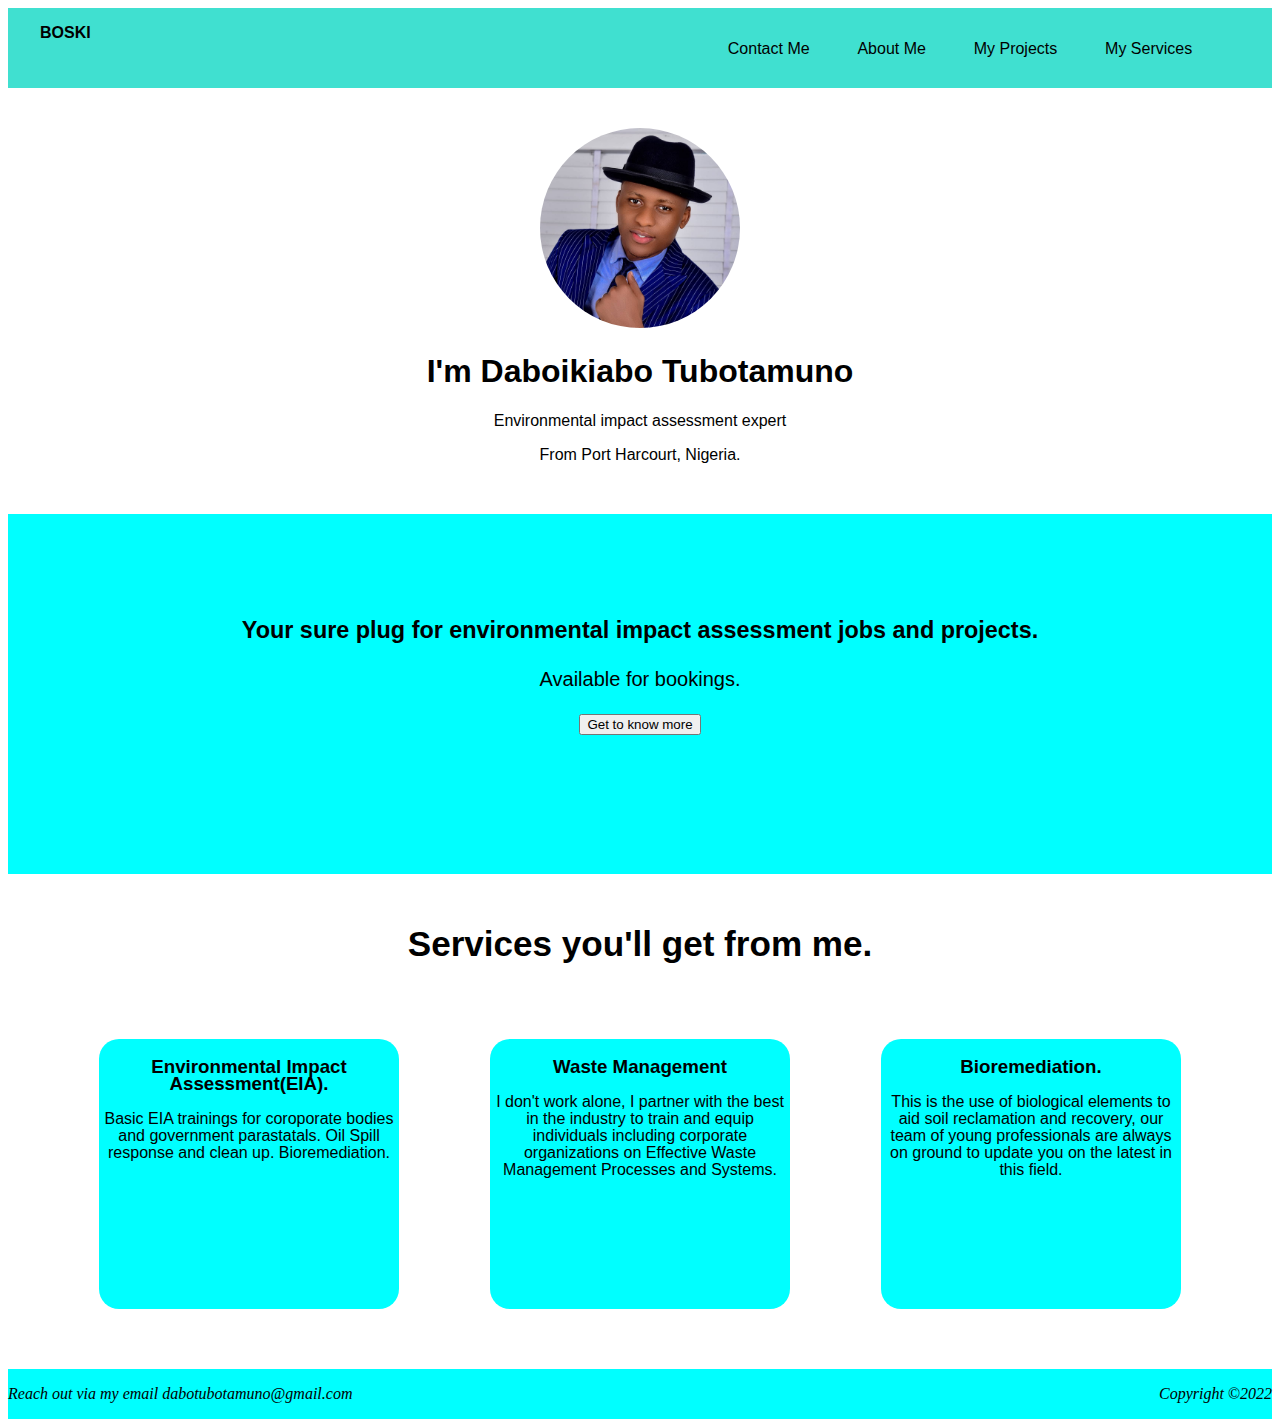
<file: index.html>
<!DOCTYPE html>
<html lang="en">
<head>
    <meta charset="UTF-8">
    <meta http-equiv="X-UA-Compatible" content="IE=edge">
    <meta name="viewport" content="width=device-width, initial-scale=1.0">
    <title>DABOIKIABO TUBOTAMUNO</title>
    <link rel="stylesheet" href="style.css">
</head>
    <body>
    <main>
    <nav class="home">
        <div class="logo">
            <a href="index.html">BOSKI</a>
            <ul class="nav"></ul>
        </div>
        <ul>
            <li class="nav-item"> 
                <a href="contact.html">Contact Me</a>
            </li>
            <li class="nav-item">
                <a href="about.html">About Me</a>
            </li>
            <li class="nav-item">
                <a href="projects.html">My Projects</a>
            </li>
            <li class="nav-item">
                <a href="services.html">My Services</a>
            </li>
        </ul> 
    </nav>
        <div class="image-wrapper">
            <img src="./IMG_20210520_062243_099.jpg" alt="logo">
            <h1>I'm Daboikiabo Tubotamuno</h1>
            <p>Environmental impact assessment expert</p>
            <p>From Port Harcourt, Nigeria.</p>
        </div>
    <div class="container">
        <h3>Your sure plug for environmental impact assessment jobs and projects.</h3>
        <p>Available for bookings.</p>
        <button class="get-to-know-more">Get to know more</button>
    </div>
    <div class="services-you-will-get">
        <h3>Services you'll get from me.</h3>
    </div>
    <section class="about-section">
        <div class="about-content">
            <div class="eia">
            <h3>Environmental Impact Assessment(EIA).</h3>
               <p>Basic EIA trainings for coroporate bodies and government parastatals.
                Oil Spill response and clean up.
                Bioremediation.</p>
        </div>
        <div class="waste">
            <h3>Waste Management</h3>
            <p>I don't work alone, I partner with the best in the industry to train and equip individuals including corporate organizations on Effective Waste Management Processes and Systems.</p>
        </div>
        <div class="bioremediation">
            <h3>Bioremediation.</h3>
            <p>This is the use of biological elements to aid soil reclamation and recovery, our team of young professionals are always on ground to update you on the latest in this field.</p>
        </div>
        </div>
        </section>       
<footer class="footer">
<p>Reach out via my email
    dabotubotamuno@gmail.com
</p>
<p>Copyright &copy;2022</p>
</footer>
</main>
</body>
</html>
</file>
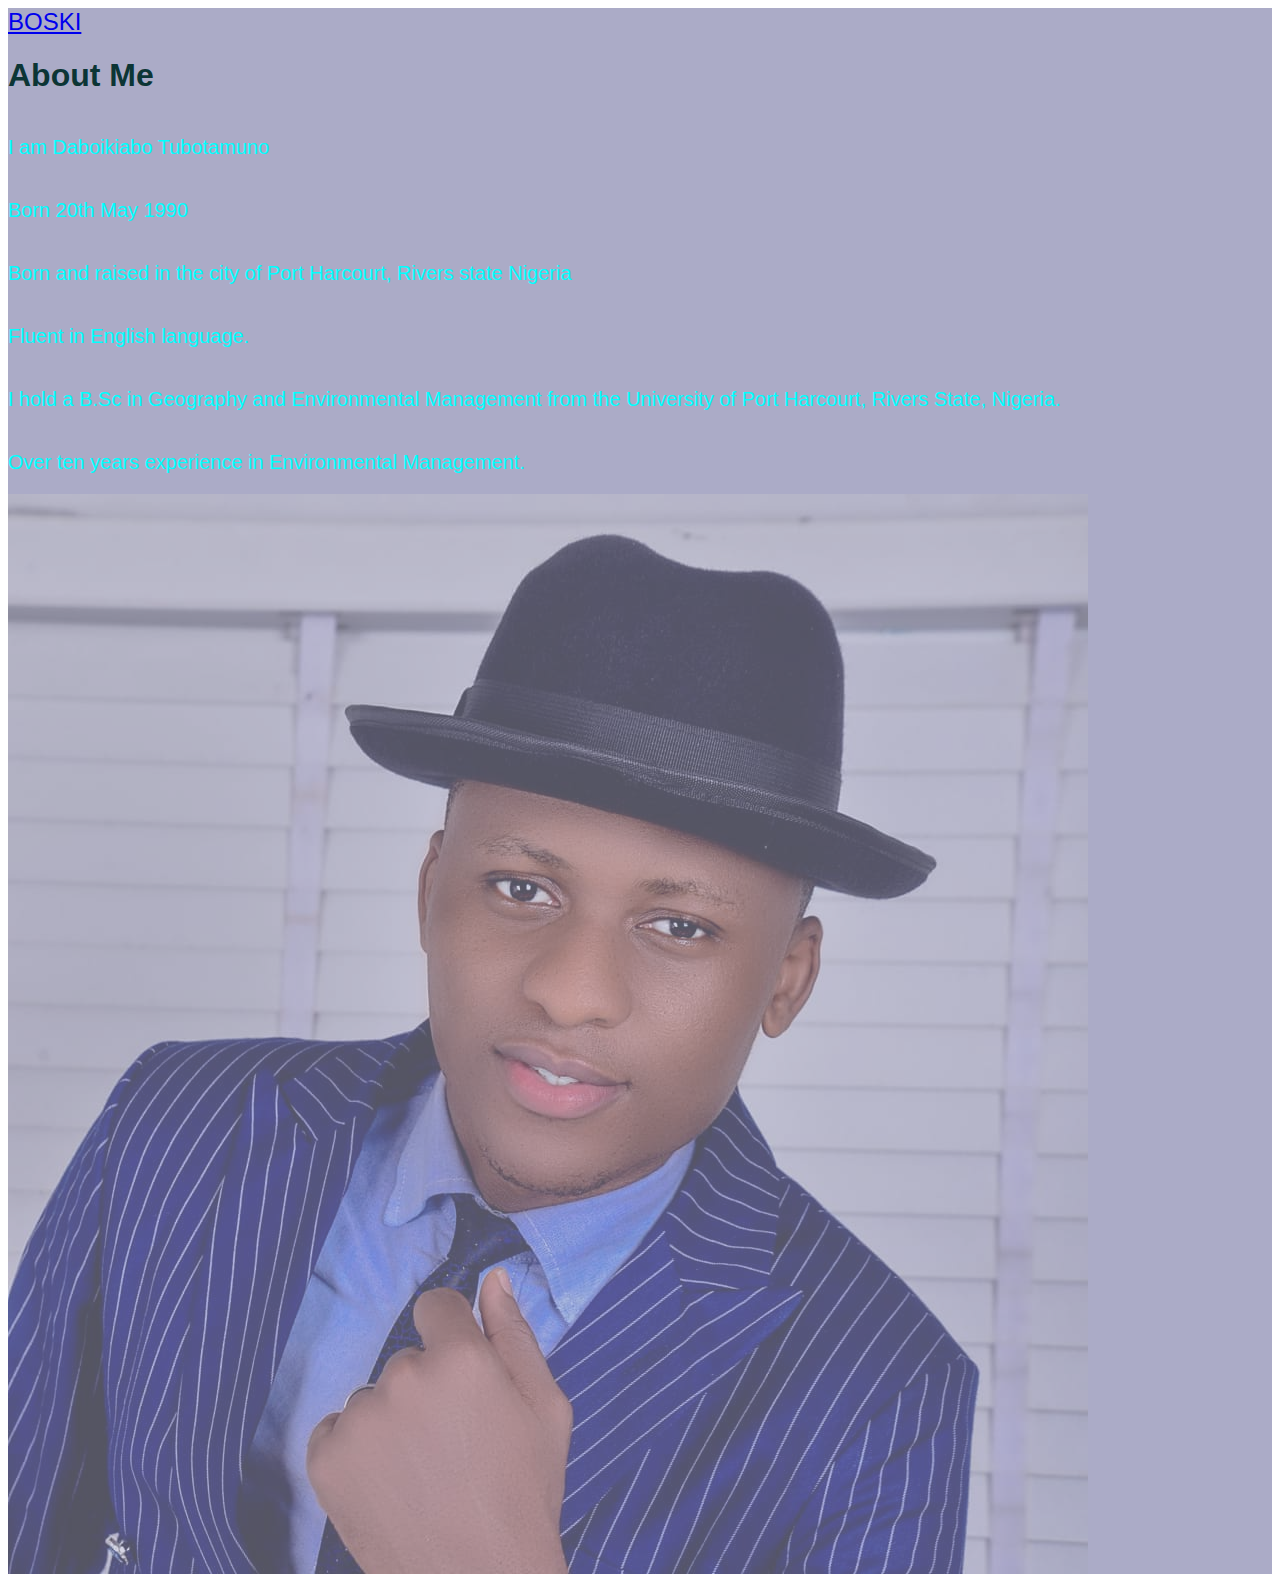
<file: about.html>
<!DOCTYPE html>
<html lang="en">
<head>
    <meta charset="UTF-8">
    <meta http-equiv="X-UA-Compatible" content="IE=edge">
    <meta name="viewport" content="width=device-width, initial-scale=1.0">
    <title>About Me</title>
    <link rel="stylesheet" href="about.css">
</head>
<body> 
    <nav class="about-me">
        <div class="logo">
            <a href="index.html">BOSKI</a>
        </div>
        <h1>About Me</h1>
        <div class="about">
        <p>I am Daboikiabo Tubotamuno</p>
        <p>Born 20th May 1990</p>
        <P>Born and raised in the city of Port Harcourt, Rivers state Nigeria</P>
        <p>Fluent in English language.</p>
        <p>I hold a B.Sc in Geography and Environmental Management from the University of Port Harcourt, Rivers State, Nigeria.</p>
        <p>Over ten years experience in Environmental Management.</p>
        </div>

        <div class="image">
            <img src="./IMG_20210520_062243_099.jpg" alt="image">
        </div>
    </nav> 
</body>
</html>
</file>
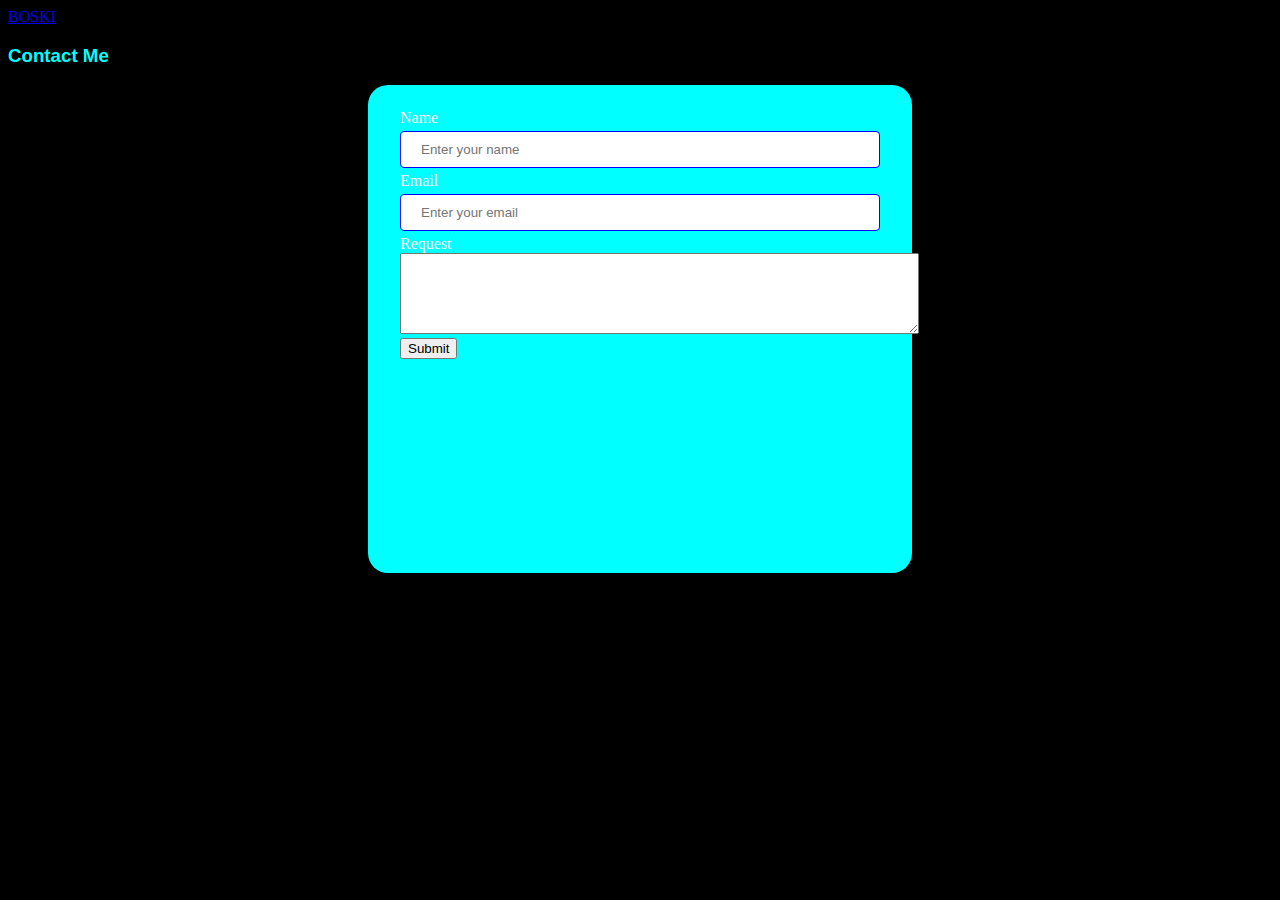
<file: contact.html>
<!DOCTYPE html>
<html lang="en">
<head>
    <meta charset="UTF-8">
    <meta http-equiv="X-UA-Compatible" content="IE=edge">
    <meta name="viewport" content="width=device-width, initial-scale=1.0">
    <title>Contact Me</title>
    <link rel="stylesheet" href="contact.css">
</head>
<body>
<main>
<nav class="home-nav"></nav>
<div class="logo">
    <a href="index.html">BOSKI</a>
</div>
<h3 class="contact-me">Contact Me</h3>
<nav>
    <div class="contact-container">
        <div class="contact-wrapper">
            <div class="form-wrapper">
                <form action="form-header">
                    <label for="name">Name</label>
                    <input type="text" placeholder="Enter your name" name="name" id="name" required/>
                    <label for="email">Email</label>
                    <input type="email" placeholder="Enter your email" id="email" required/>
                    <label for="request">Request</label>
                    <textarea placeholder="Please enter your request" name="request" id="request" cols="62" rows="5">     
                    </textarea>
                    <button type="submit">Submit</button>
                </form>
            </div>    
            </div>    
        </div>        
</nav>
<footer class="contact-footer">
    <p>Daboikiabo Tubotamuno</p>
    <p>Copyright &copy;2022</p>
</footer>
</main>
</body>
</html>
</file>
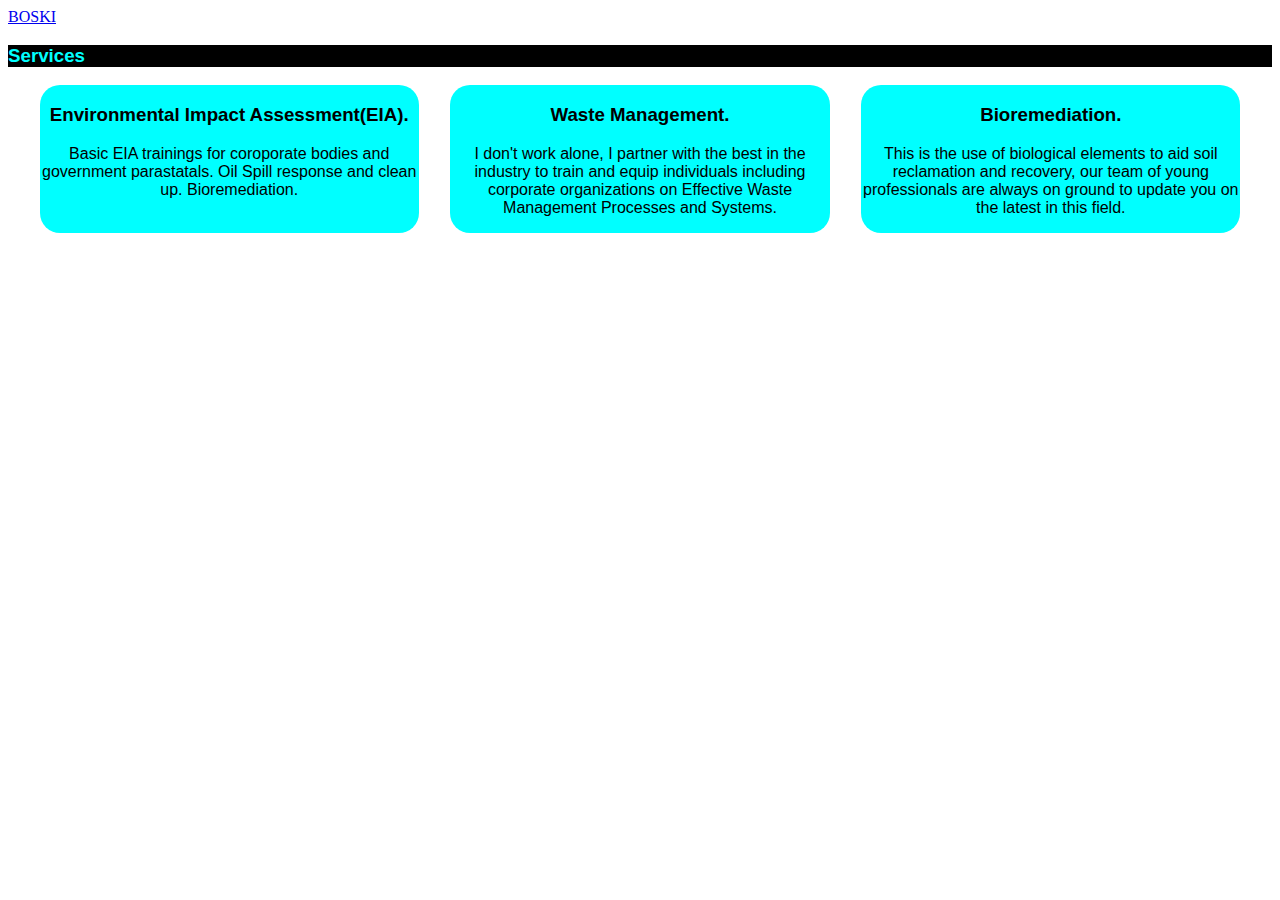
<file: services.html>
<!DOCTYPE html>
<html lang="en">
<head>
    <meta charset="UTF-8">
    <meta http-equiv="X-UA-Compatible" content="IE=edge">
    <meta name="viewport" content="width=device-width, initial-scale=1.0">
    <title>My Srevices</title>
    <link rel="stylesheet" href="services.css">
</head>
<body>
    <div class="logo">
        <a href="index.html">BOSKI</a>
    </div>
        <h3 class="Services">Services</h3>

    <div class="about-section">
    </div>
        <div class="about-content">
            <div class="eia">
            <h3>Environmental Impact Assessment(EIA).</h3>
               <p>Basic EIA trainings for coroporate bodies and government parastatals.
                Oil Spill response and clean up.
                Bioremediation.</p>
        </div>
        <div class="waste">
            <h3>Waste Management.</h3>
            <p>I don't work alone, I partner with the best in the industry to train and equip individuals including corporate organizations on Effective Waste Management Processes and Systems.</p>
        </div>
        <div class="bioremediation">
            <h3>Bioremediation.</h3>
            <p>This is the use of biological elements to aid soil reclamation and recovery, our team of young professionals are always on ground to update you on the latest in this field.</p>
        </div>
        </div>
    
</body>
</html>
</file>
<file: style.css>
*,
*::before,
 *::after
{
  box-sizing: border-box;  
}

@media screen and (min-width: 400px) {
    #leftsidebar {width: 200px; float: left;}
    #main {margin-left: 200px;}
}

.home{
    display: flex;
    justify-content: space-between;
    padding: 1rem 2rem;
    background: turquoise;
    max-height: 5rem;  
}
.home a{
    text-decoration: none;
}

.home ul{
    display: flex;
    height: 100%;
    justify-content: space-evenly;
    width: 50%;
}
.nav-item{
    list-style-type: none;
    font-size: 1rem;
    font-weight: 500;
    font-family: 'Trebuchet MS', 'Lucida Sans Unicode', 'Lucida Grande', 'Lucida Sans', Arial, sans-serif;
}
.nav-item a{
    text-decoration: lightslategrey;
    color: black;
}
.logo{
    font-size: 1rem;
    font-weight: 700;
    max-width: 20px;
    max-height: 20px;
    border-radius: 50%;
}
.logo a{
    text-decoration: lightslategray;
    color: black;
    text-align:center;
    font-family: 'Trebuchet MS', 'Lucida Sans Unicode', 'Lucida Grande', 'Lucida Sans', Arial, sans-serif;
    padding-top: 10px;
}
.container{
    text-align: center;  
    background-color: aqua; 
    height: 40vh;
    padding-top: 5rem;
    padding-bottom: 5rem;
    margin-top: 50px;
    margin-bottom: 50px;
    font-size: 20px;
    font-family: 'Trebuchet MS', 'Lucida Sans Unicode', 'Lucida Grande', 'Lucida Sans', Arial, sans-serif;
}
.about-section{
    text-align: center;
    font-stretch: expanded;
}
.image-wrapper img{
    width: 200px;
    height: 200px;
    border-radius: 50%;
    margin-top: 40px;   
}
.image-wrapper{
    text-align: center;
    font-family: 'Trebuchet MS', 'Lucida Sans Unicode', 'Lucida Grande', 'Lucida Sans', Arial, sans-serif;   
}
.about-content{
    display: flex;
    justify-content: space-evenly;
}
.eia{
    border-radius: 20px;
    background-color: aqua;
    font-family: 'Trebuchet MS', 'Lucida Sans Unicode', 'Lucida Grande', 'Lucida Sans', Arial, sans-serif;
    justify-content: center;
}
.waste{
   border-radius: 20px; 
   background-color: aqua;
   font-family: 'Trebuchet MS', 'Lucida Sans Unicode', 'Lucida Grande', 'Lucida Sans', Arial, sans-serif;
   justify-content: center;
}
.bioremediation{
    border-radius: 20px;
    background-color: aqua;
    font-family: 'Trebuchet MS', 'Lucida Sans Unicode', 'Lucida Grande', 'Lucida Sans', Arial, sans-serif;
    justify-content: center;
    text-align: center;
}
.h3{
    display: flex;
}
.about-content > div{
    width: 300px;
    height: 30vh;
    text-align: center;
    line-height: 17px;
    margin-bottom: 60px;
    margin-top: 40px;
}
.footer{
    background-color: aqua;
    display: flex;
    justify-content: space-between;
    font-style: italic;
}
.copyright{
    display: flex;
    justify-content: center;
    text-align: center;
}
.services-you-will-get{
    text-align: center;
    justify-content: center;
    font-family: 'Trebuchet MS', 'Lucida Sans Unicode', 'Lucida Grande', 'Lucida Sans', Arial, sans-serif;
    font-size: 30px;
}
</file>
<file: about.css>
*,
*::before,
*::after{
    box-sizing: border-box;
}
@media  screen and (min-width: 400px) {
}
.about-me{
background-color: rgb(171, 171, 199);
font-family: 'Trebuchet MS', 'Lucida Sans Unicode', 'Lucida Grande', 'Lucida Sans', Arial, sans-serif;
width: 100%;
}
.about{
    font-family: 'Trebuchet MS', 'Lucida Sans Unicode', 'Lucida Grande', 'Lucida Sans', Arial, sans-serif;
    font-size: 20px;
    color: aqua;
    display: flex;
    flex-direction: column;
}
.image{
    border-image: inherit;
    opacity: 50%;
    width: 120%;
    display: flex;
}
.about-me h1{
    color: rgb(12, 53, 53);
}
.about p{
    display: flex;
    flex-direction: column;
    align-content: flex-start;
}
.about-me image{
    width: 100%;
    align-items: center;
}
.logo{
    font-family: 'Trebuchet MS', 'Lucida Sans Unicode', 'Lucida Grande', 'Lucida Sans', Arial, sans-serif;
    font-size: 1.5rem;
    color: rgb(9, 19, 19);}
</file>
<file: contact.css>
@media screen and (min-width: 400px){
    body{
        background-color: black;
    }
    }

.contact-container{
    height: calc(100% - 5rem - 4rem);
    display: flex;
    justify-content: center;
}

input[type=text]{
    width: 100%;
    padding: 10px 20px;
    margin: 4px 0;
    box-sizing: border-box;
    border: 1px solid blue;
    border-radius: 4px;
    justify-content: center;
}
input[type=email]{
        width: 100%;
        padding: 10px 20px;
        margin: 4px 0;
        box-sizing: border-box;
        border: 1px solid blue;
        border-radius: 4px;
        justify-content: center;
        
}
input[type=textarea]{
    width: 100%;
    padding: 10px 20px;
    margin: 4px 0;
    box-sizing: border-box;
    border-color: blue;
    border-radius: 10px;
}

input[type=button]{
    background-color: aquamarine;
    border: none;
    color: white;
    padding: 16px 32px;
    text-decoration: none;
    margin: 4px 2px;
    cursor: pointer;
  }
  .form-header{
    font-size: 1.6rem;
    color: aqua;
}
  .contact-wrapper{
    display: flex;
    flex-direction: column;
    align-items: center;
    justify-content: center;
    height: 100%;
    background-color: aqua;
    border-radius: 20px;
}
  .form-wrapper{
    background-color: aqua;
    width: 30rem;
    height: 26rem;
    border-radius: 5rem;
    padding: 1.5rem 2rem;
    margin-bottom: 1.5rem;
    color: ghostwhite;
}
.nav-item{
    color: rgb(46, 12, 66);
    align-content: center;
}
.contact-footer{
    justify-content: space-between;
}
.contact-me{
    font-family: 'Trebuchet MS', 'Lucida Sans Unicode', 'Lucida Grande', 'Lucida Sans', Arial, sans-serif;
    color: aqua;

}
.logo{
    color: aqua;
}
</file>
<file: services.css>
*,
*::before,
*::after{
    box-sizing: border-box;
}
.about-content{
    display: flex;
    justify-content: space-evenly;
}
.eia{
    border-radius: 20px;
    background-color: aqua;
    font-family: 'Trebuchet MS', 'Lucida Sans Unicode', 'Lucida Grande', 'Lucida Sans', Arial, sans-serif;
    justify-content: center;
    text-align: center;
    width: 30%;
}
.waste{
   border-radius: 20px; 
   background-color: aqua;
   font-family: 'Trebuchet MS', 'Lucida Sans Unicode', 'Lucida Grande', 'Lucida Sans', Arial, sans-serif;
   justify-content: center;
   text-align: center;
   width: 30%;
}
.bioremediation{
    border-radius: 20px;
    background-color: aqua;
    font-family: 'Trebuchet MS', 'Lucida Sans Unicode', 'Lucida Grande', 'Lucida Sans', Arial, sans-serif;
    justify-content: center;
    text-align: center;
    width: 30%;
}
.Services{
color: aqua;
font-family: 'Trebuchet MS', 'Lucida Sans Unicode', 'Lucida Grande', 'Lucida Sans', Arial, sans-serif;
font-style: bold;
size: 5rem;
background-color: black;
}
</file>
